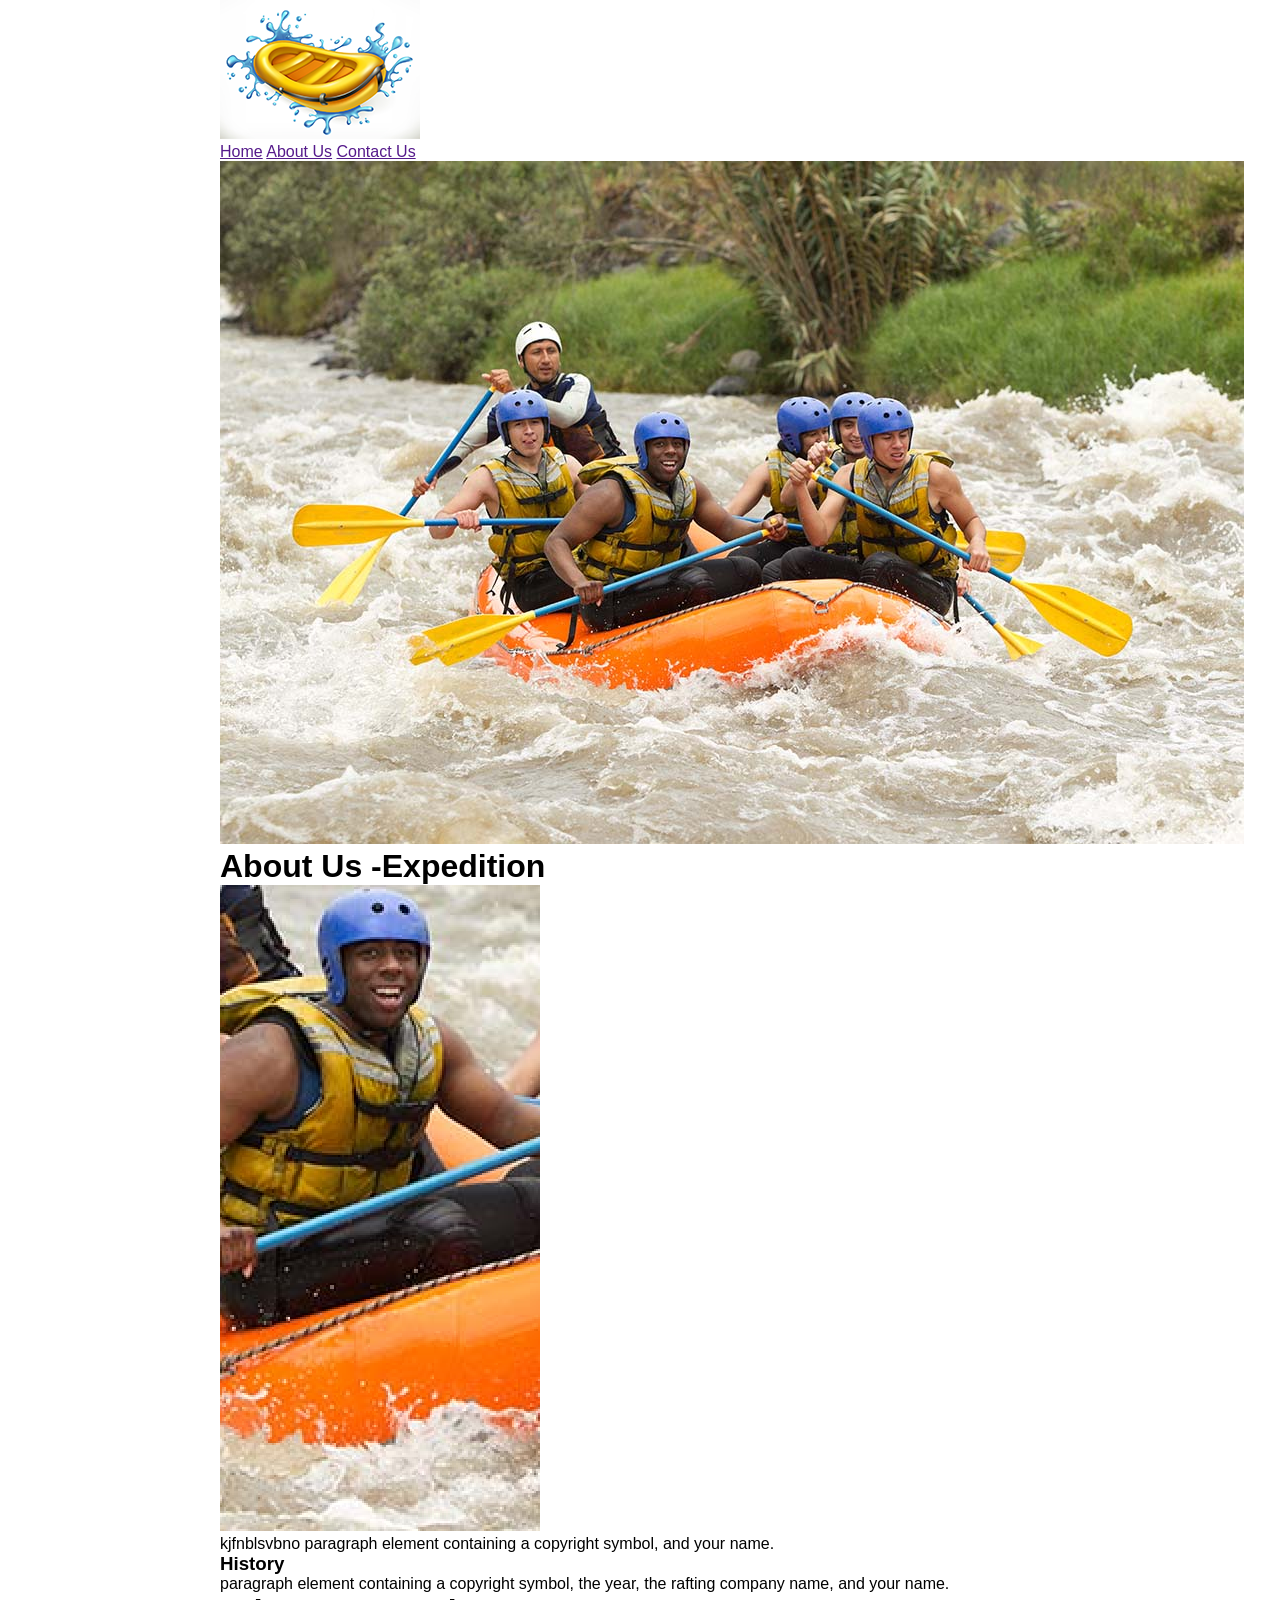
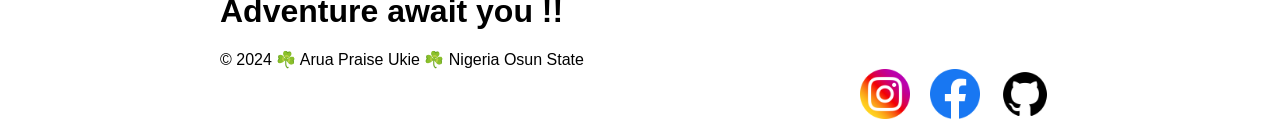
<file: wrr/about.html>
<!DOCTYPE html>
<html lang="en">
<head>
    <meta charset="UTF-8">
    <meta name="viewport" content="width=device-width, initial-scale=1.0">
    <title>About</title>
    <link rel="stylesheet" href="styles/rafting.css">
</head>
<body>
    <header>
        <img src="images/image.png" alt="Site Logo">
        <nav>
            <a href="">Home</a>
            <a href="">About Us</a>
            <a href="">Contact Us</a>
        </nav>
    </header>
    <main>
        <img src="images/image-copy.png" alt="">
        <h1>About Us -Expedition </h1>
        <img src="images/prfimg.png" alt="">
        <p>kjfnblsvbno paragraph element containing a copyright symbol,  and your name.

        </p>
        <h3>History</h3>
        <p>paragraph element containing a copyright symbol, the year, the rafting company name, and your name.</p>
        <h1>Adventure await you !!</h1>
    </main>
    <footer>
        <p>&copy; 2024 ☘️ Arua Praise Ukie ☘️ Nigeria Osun State</p>
        <nav class="socialmedia">
             <a href="">
                <img src="images/Github.png" alt="Github Icon">
            </a>
            <a href="">
                <img src="images/facebook.png" alt="facebook icon">
            </a>
            <a href="">
                <img src="images/insta.png" alt="Insta icon">
            </a>
        </nav>
    </footer>
</body>
</html>
</file>
<file: wrr/styles/rafting.css>
:root {
    --primary-color: blue;
    --secondary-color: gold;
    --accent1-color: white;
    --accent2-color: black;
    --heading-font: "Roboto", Arial, sans-serif;
    --body-font: Arial, Helvetica, sans-serif;
}

* {
    margin: 0;
    padding: 0;
    box-sizing: border-box;
}

body {
    font-family: var(--body-font);
    color: var(--accent2-color);
}

header, main, footer {
    max-width: 840px;
    margin: 0 auto;
}
footer{
    /* display: flex; */
    margin: 20px auto;
}
.socialmedia img {
    /* display: inline; */
    float: right;
    width: 50px;
    height: 50px;
    margin:auto 10px;
}


/* h1, h2 {
    font-family: var(--heading-font);
    color: var(--secondary-color);
}

nav, p, section, article {
    margin: 1rem;
    padding: 8px;
}

.socialmedia a {
    text-decoration: none;
}

.hero {
    position: relative;
    overflow: hidden;
}

.hero img {
    display: block;
    width: 100%;
    height: 120vh;
    object-fit: cover;
}

h1 {
    position: absolute;
    top: 15px;
    width: 100%;
    text-align: center;
    padding: .5rem;
    background-color: var(--primary-color);
    opacity: 0.8;   
}

.hero article {
    position: absolute;
    bottom: 0;
    max-width: 100%;
    max-height: 50%;
    background-color: var(--secondary-color);
    opacity: 0.89;
    padding: 0;
    display: flow-root;
    border-radius: 5px;
}

.ero article p {
    margin-left: 1em;
}

.hero article img {
    width: 100px;
    height: auto;
    float: right;
    margin-top: 1rem;
    border-radius: 5px;
}

.hero article p, .hero article img {
    margin: 0.5rem 1rem 0.5rem 1rem;
} */
</file>
